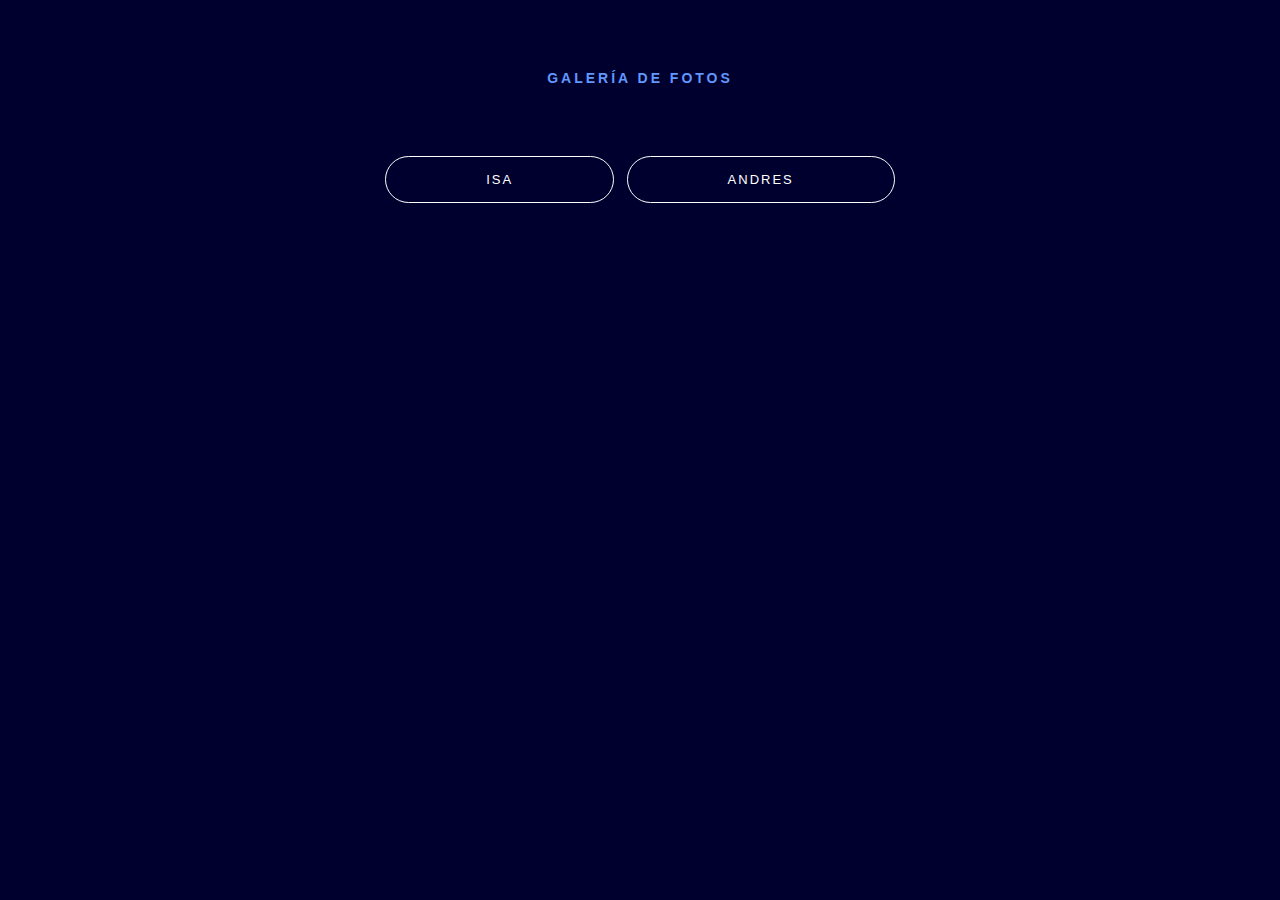
<file: index.html>
<!DOCTYPE html>
<html lang="es">
<head>
    <meta charset="UTF-8">
    <meta name="viewport" content="width=device-width, initial-scale=1.0">
    <title>Galería de Fotos</title>
    <link rel="stylesheet" href="styles.css">
</head>
<body>
    <h2>Galería de Fotos</h2>
    <nav>
        <button class="btn10" onclick="location.href='gallery1.html'">
            <span>Isa</span>
            <div class="transition"></div>
        </button>

        <button class="btn10" onclick="location.href='gallery2.html'">
            <span>Andres</span>
            <div class="transition"></div>
        </button>
    </nav>
</body>
</html>
</file>
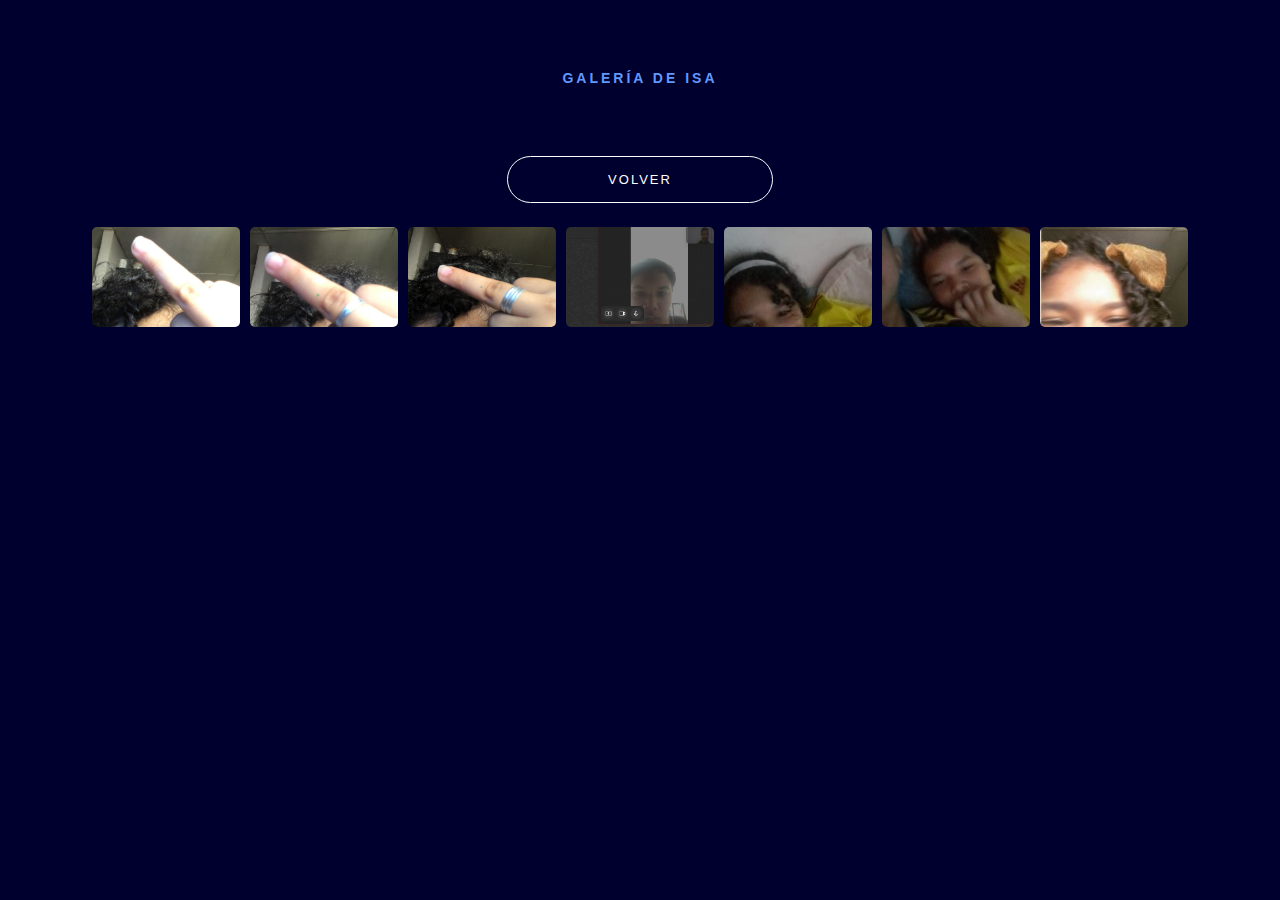
<file: gallery1.html>
<!DOCTYPE html>
<html lang="es">
<head>
    <meta charset="UTF-8">
    <meta name="viewport" content="width=device-width, initial-scale=1.0">
    <title>Galería de Isa</title>
    <link rel="stylesheet" href="styles.css">
</head>
<body>
    <h2>Galería de Isa</h2>
    <nav>
        <a href="javascript:void(0);" class="btn10" id="back-button" onclick="location.href='index.html'">
            <span>Volver</span>
            <div class="transition"></div>
        </a>
    </nav>
    <div class="gallery">
        <img src="/img/isa/1.jpg" alt="Foto 1" onclick="openModal(this.src)">
        <img src="/img/isa/2.jpg" alt="Foto 2" onclick="openModal(this.src)">
        <img src="/img/isa/3.jpg" alt="Foto 3" onclick="openModal(this.src)">
        <img src="/img/isa/4.jpg" alt="Foto 4" onclick="openModal(this.src)">
        <img src="/img/isa/5.jpg" alt="Foto 5" onclick="openModal(this.src)">
        <img src="/img/isa/6.jpg" alt="Foto 6" onclick="openModal(this.src)">
        <img src="/img/isa/7.jpg" alt="Foto 7" onclick="openModal(this.src)">
    </div>

    <div class="modal" id="modal" onclick="closeModal()">
        <span class="close">&times;</span>
        <img id="modal-img">
    </div>

    <script src="script.js"></script>
</body>
</html>
</file>
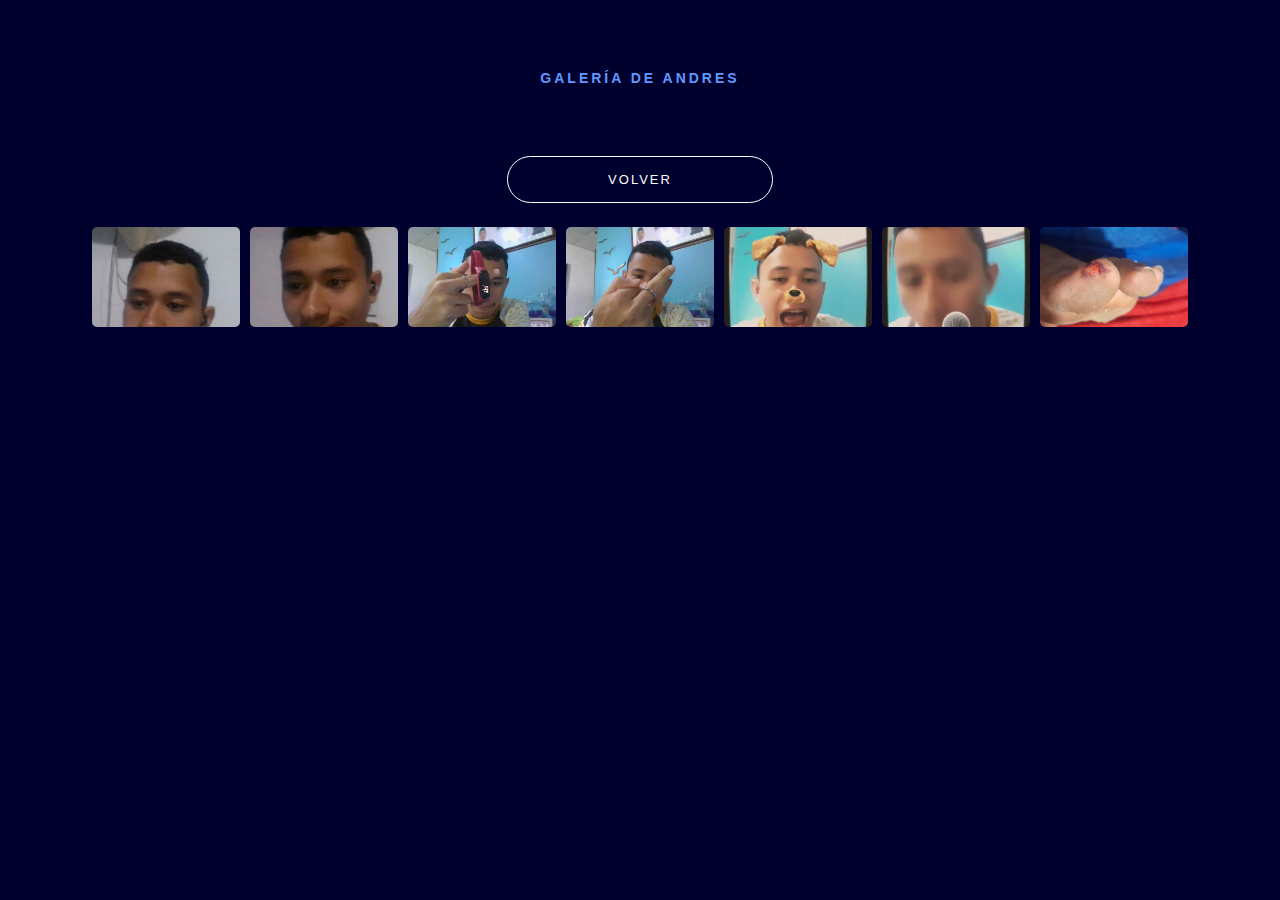
<file: gallery2.html>
<!DOCTYPE html>
<html lang="es">
<head>
    <meta charset="UTF-8">
    <meta name="viewport" content="width=device-width, initial-scale=1.0">
    <title>Galería de Andres</title>
    <link rel="stylesheet" href="styles.css">
</head>
<body>
    <h2>Galería de Andres</h2>
    <nav>
        <a href="javascript:void(0);" class="btn10"  id="back-button" onclick="location.href='index.html'">
            <span>Volver</span>
            <div class="transition"></div>
        </a>
    </nav>
    <div class="gallery">
        <img src="/img/andres/1.jpg" alt="Foto 1" onclick="openModal(this.src)">
        <img src="/img/andres/2.jpg" alt="Foto 2" onclick="openModal(this.src)">
        <img src="/img/andres/3.jpg" alt="Foto 3" onclick="openModal(this.src)">
        <img src="/img/andres/4.jpg" alt="Foto 4" onclick="openModal(this.src)">
        <img src="/img/andres/5.jpg" alt="Foto 5" onclick="openModal(this.src)">
        <img src="/img/andres/6.jpg" alt="Foto 6" onclick="openModal(this.src)">
        <img src="/img/andres/7.jpg" alt="Foto 7" onclick="openModal(this.src)">
    </div>

    <div class="modal" id="modal" onclick="closeModal()">
        <span class="close">&times;</span>
        <img id="modal-img">
    </div>

    <script src="script.js"></script>
</body>
</html>
</file>
<file: styles.css>
body {
    text-align: center;
    background: #00002E;
    color:#6098FF;
    font-family:sans-serif;
    font-size:16px;
}

h2{
    font-size:14px;
    text-transform:uppercase;
    letter-spacing:3px;
    margin-top: 70px;
    margin-bottom:20px;
  }
  .btn10{
    padding: 15px 100px;
    margin:10px 4px;
    color: #fff;
    font-family: sans-serif;
    text-transform: uppercase;
    text-align: center;
    position: relative;
    text-decoration: none;
    display:inline-block;
    top: 40px;
    font-family: "proxima-nova", sans-serif;
    font-weight: 500;
    font-size: 13px;
    letter-spacing: 2px;
    cursor: pointer;
    border: 1px solid #fff;
    border-radius:50px;
    overflow: hidden!important;
    background: transparent!important;
    z-index:10;
    -webkit-transition: all .3s ease-in-out;
    -moz-transition: all .3s ease-in-out;
    -o-transition: all .3s ease-in-out;
    transition: all .3s ease-in-out;
}

.btn10:hover{
    border: 1px solid #071982;
    color: #80ffd3!important;
}
.btn10::before {
    content: '';
    width: 0%;
    height: 100%;
    display: block;
    background: #071982;
    position: absolute;
    -ms-transform: skewX(-20deg);
    -webkit-transform: skewX(-20deg); 
    transform: skewX(-20deg);   
    left: -10%;
    opacity: 1;
    top: 0;
    z-index: -12;
    -moz-transition: all .7s cubic-bezier(0.77, 0, 0.175, 1);
  -o-transition: all .7s cubic-bezier(0.77, 0, 0.175, 1);
  -webkit-transition: all .7s cubic-bezier(0.77, 0, 0.175, 1);
  transition: all .7s cubic-bezier(0.77, 0, 0.175, 1);
     box-shadow:2px 0px 14px rgba(0,0,0,.6);
  } 

.btn10::after {
    content: '';
    width: 0%;
    height: 100%;
    display: block;
    background: #80ffd3;
    position: absolute;
  -ms-transform: skewX(-20deg);
    -webkit-transform: skewX(-20deg); 
    transform: skewX(-20deg);   
    left: -10%;
    opacity: 0;
    top: 0;
    z-index: -15;
    -webkit-transition: all .94s cubic-bezier(.2,.95,.57,.99);
    -moz-transition: all .4s cubic-bezier(.2,.95,.57,.99);
    -o-transition: all .4s cubic-bezier(.2,.95,.57,.99);
    transition: all .4s cubic-bezier(.2,.95,.57,.99);
    box-shadow: 2px 0px 14px rgba(0,0,0,.6);
}
.btn10:hover::before, .btn10:hover::after{
  opacity:1;
  width: 120%;
}
  

nav {
    margin-bottom: 50px;
}


.gallery {
    display: flex;
    flex-wrap: wrap;
    justify-content: center;
    gap: 10px;
    max-width: 100%;
    margin: auto;
}

.gallery img {
    width: calc(12.5% - 10px); /* 100% / 8 = 12.5% */
    height: 100px;
    object-fit: cover;
    cursor: pointer;
    border-radius: 5px;
    transition: transform 0.3s;
}

.gallery img:hover {
    transform: scale(1.1);
}

/* Media query para pantallas pequeñas */
@media (max-width: 600px) {
    .gallery img {
        width: calc(100% - 10px); /* 100% para una sola columna */
        height: auto;
    }
}

.modal {
    display: none;
    position: fixed;
    top: 0;
    left: 0;
    width: 100%;
    height: 100%;
    background: rgba(0, 0, 0, 0.8);
    justify-content: center;
    align-items: center;
}

.modal img {
    max-width: 90%;
    max-height: 80%;
    border-radius: 10px;
}

.close {
    position: absolute;
    top: 20px;
    right: 30px;
    font-size: 30px;
    color: white;
    cursor: pointer;
}
</file>
